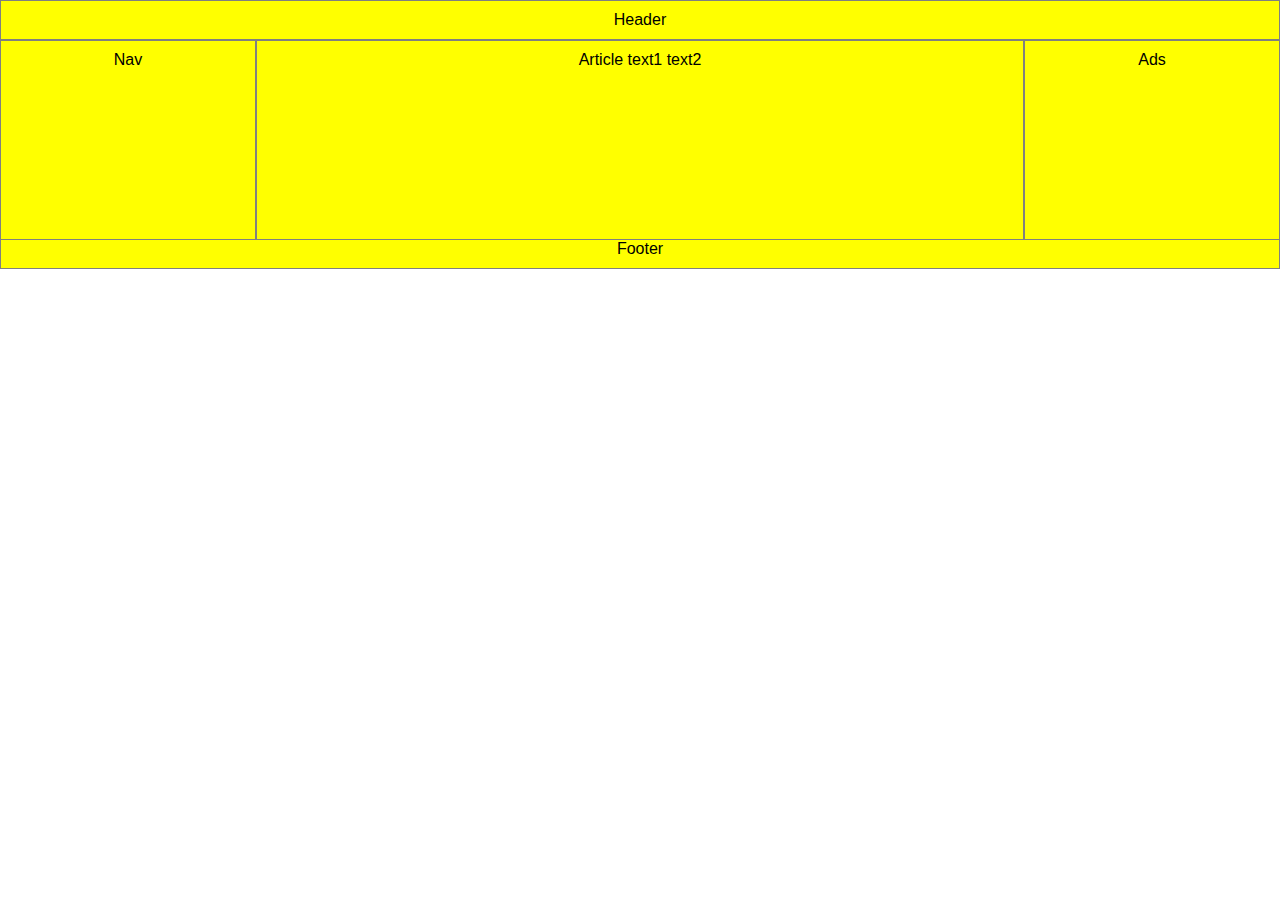
<file: Lab1/index.html>
<html></html>
    <link rel="stylesheet" href="layout.css">
<head>
    <title>Web Layout Exercise</title>
</head>

<body>
    <header>Header</header>
    <nav>Nav</nav>
    <article>Article <span>text1</span> 
        <span>text2</span></article>
    <div>Ads</div>
    <footer>Footer</footer>
</body>

</html>
</file>
<file: Lab1/layout.css>
* {
    margin: 0px;
    padding: 0px;
    box-sizing: border-box;
}

body {
    font-family: Arial, Helvetica, sans-serif;
}

header, nav, article, div, footer {
    padding: 10px;
    background-color: yellow;
    border: 1px solid gray;
    text-align: center;
}

header, footer {
    width: 100%;
}

nav, article, div {
    float: left;
    height: 200px;
}

nav, div {
    width: 20%;
}

article {
    width: 60%;
}
</file>
